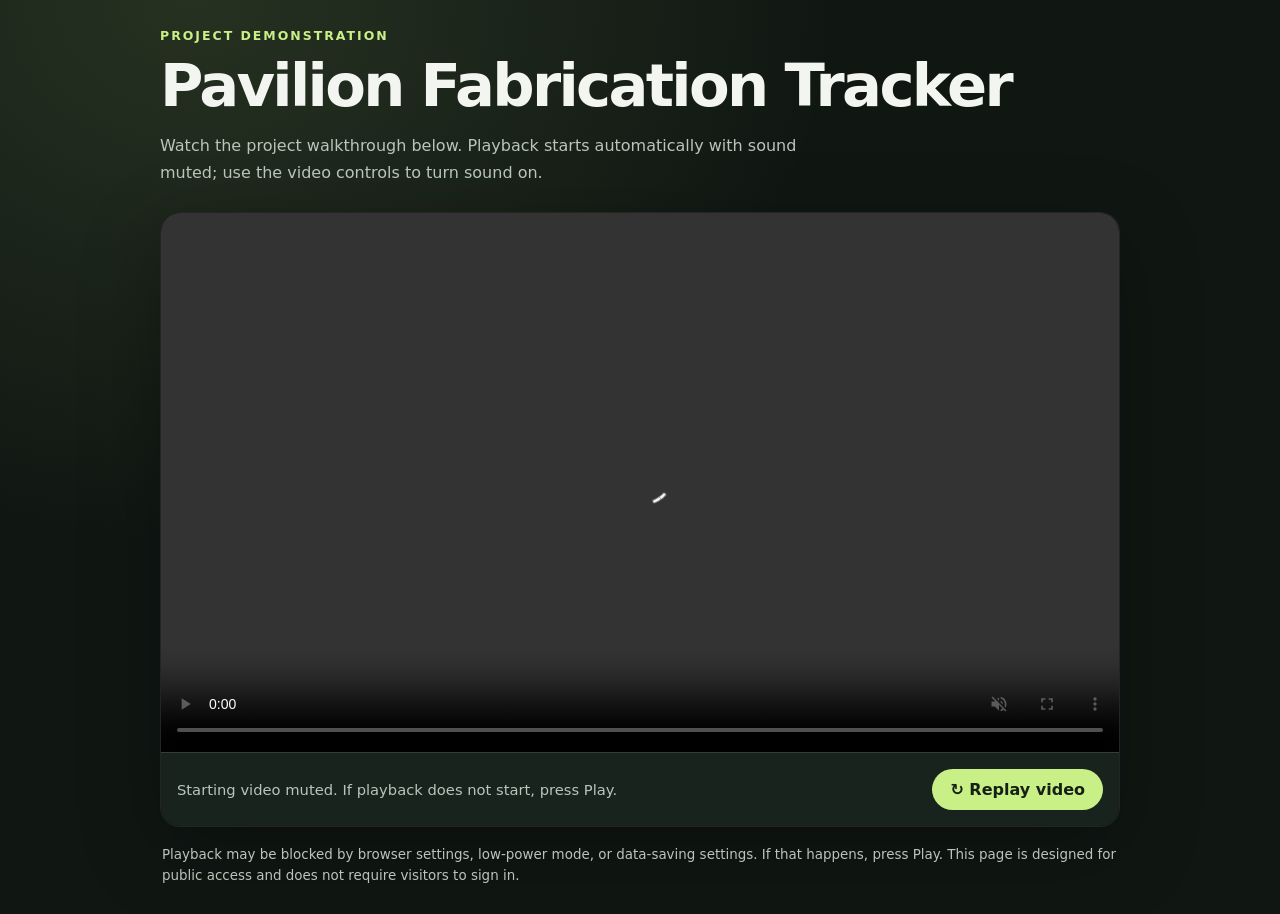
<file: video-page/index.html>
<!doctype html>
<html lang="en">
<head>
  <meta charset="utf-8">
  <meta name="viewport" content="width=device-width, initial-scale=1">
  <meta name="theme-color" content="#17231d">
  <meta name="description" content="Pavilion Fabrication Tracker — project video demonstration.">
  <title>Pavilion Fabrication Tracker | Video</title>
  <style>
    :root {
      color-scheme: dark;
      --bg: #101713;
      --panel: #19231d;
      --text: #f3f5f1;
      --muted: #b9c5bc;
      --accent: #c9ef87;
      --line: rgba(255,255,255,.12);
    }
    * { box-sizing: border-box; }
    body {
      margin: 0;
      min-height: 100vh;
      background:
        radial-gradient(ellipse at 15% 0%, rgba(201,239,135,.12), transparent 42%),
        var(--bg);
      color: var(--text);
      font-family: system-ui, -apple-system, BlinkMacSystemFont, "Segoe UI", sans-serif;
      display: grid;
      place-items: center;
      padding: 28px 16px;
    }
    main { width: min(100%, 960px); }
    .eyebrow {
      color: var(--accent);
      font-size: .78rem;
      font-weight: 750;
      letter-spacing: .16em;
      text-transform: uppercase;
      margin: 0 0 12px;
    }
    h1 {
      margin: 0;
      font-size: clamp(2rem, 5vw, 3.7rem);
      letter-spacing: -.045em;
      line-height: 1.05;
    }
    .intro {
      max-width: 650px;
      margin: 16px 0 26px;
      color: var(--muted);
      line-height: 1.65;
    }
    .player-shell {
      overflow: hidden;
      background: #050706;
      border: 1px solid var(--line);
      border-radius: 20px;
      box-shadow: 0 24px 80px rgba(0,0,0,.32);
    }
    video {
      display: block;
      width: 100%;
      max-height: 72vh;
      aspect-ratio: 16 / 9;
      object-fit: contain;
      background: #050706;
    }
    .player-footer {
      display: flex;
      align-items: center;
      justify-content: space-between;
      gap: 16px;
      flex-wrap: wrap;
      padding: 16px;
      background: var(--panel);
      border-top: 1px solid var(--line);
    }
    #status { margin: 0; color: var(--muted); font-size: .92rem; line-height: 1.45; }
    button {
      appearance: none;
      border: 0;
      border-radius: 999px;
      background: var(--accent);
      color: #172014;
      font: inherit;
      font-weight: 750;
      padding: 11px 18px;
      cursor: pointer;
      white-space: nowrap;
    }
    button:focus-visible { outline: 3px solid white; outline-offset: 3px; }
    .note {
      margin: 18px 2px 0;
      color: var(--muted);
      font-size: .84rem;
      line-height: 1.55;
    }
    a { color: var(--accent); }
    @media (max-width: 520px) {
      body { padding: 20px 12px; }
      .player-shell { border-radius: 14px; }
      .player-footer { align-items: stretch; }
      button { width: 100%; }
    }
  </style>
</head>
<body>
  <main>
    <p class="eyebrow">Project demonstration</p>
    <h1>Pavilion Fabrication Tracker</h1>
    <p class="intro">
      Watch the project walkthrough below. Playback starts automatically with sound muted;
      use the video controls to turn sound on.
    </p>

    <section class="player-shell" aria-label="Project demonstration video">
      <!-- Put your MP4 in this same folder and name it video.mp4. -->
      <video id="project-video"
             controls
             autoplay
             muted
             playsinline
             preload="metadata"
             aria-label="Pavilion Fabrication Tracker demonstration video">
        <source src="video.mp4" type="video/mp4">
        Sorry, your browser does not support HTML video.
        <a href="video.mp4">Open or download the video</a>.
      </video>
      <div class="player-footer">
        <p id="status" role="status" aria-live="polite">
          Starting video muted. If playback does not start, press Play.
        </p>
        <button id="replay" type="button">↻ Replay video</button>
      </div>
    </section>

    <p class="note">
      Playback may be blocked by browser settings, low-power mode, or data-saving settings.
      If that happens, press Play. This page is designed for public access and does not require
      visitors to sign in.
    </p>
  </main>

  <script>
    const video = document.getElementById('project-video');
    const status = document.getElementById('status');
    const replay = document.getElementById('replay');

    // Try autoplay explicitly so we can show a useful fallback message.
    window.addEventListener('load', () => {
      video.muted = true;
      const attempt = video.play();
      if (attempt && typeof attempt.catch === 'function') {
        attempt.catch(() => {
          status.textContent = 'Autoplay was blocked. Press Play on the video to start.';
        });
      }
    });

    video.addEventListener('playing', () => {
      status.textContent = video.muted
        ? 'Playing automatically · Sound is muted'
        : 'Video is playing';
    });

    video.addEventListener('ended', () => {
      status.textContent = 'Video finished. Replay it whenever you like.';
    });

    video.addEventListener('error', () => {
      status.textContent = 'The video could not be loaded. Check that video.mp4 is uploaded beside index.html.';
    });

    replay.addEventListener('click', () => {
      video.currentTime = 0;
      video.muted = true;
      video.play().then(() => {
        status.textContent = 'Replaying from the beginning · Sound is muted';
      }).catch(() => {
        status.textContent = 'Press Play on the video to replay it.';
      });
    });
  </script>
</body>
</html>
</file>
